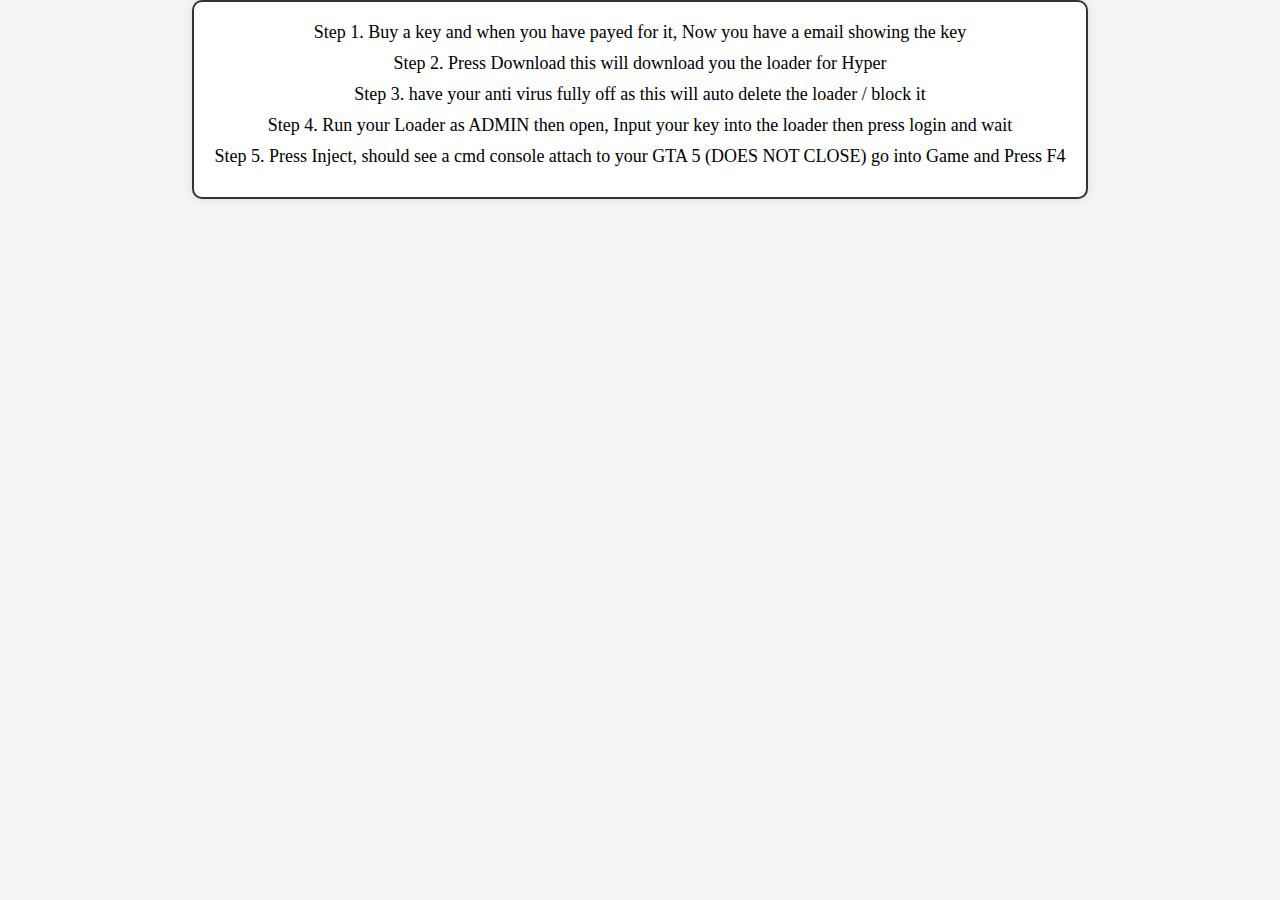
<file: help.html>
<!DOCTYPE html>
<html lang="en">
<head>
    <meta charset="UTF-8">
    <meta name="viewport" content="width=device-width, initial-scale=1.0">
    <title>Hyper's Step-by-Step Tutorial</title>
    <style>
        body {
            margin: 0;
            display: flex;
            flex-direction: column;
            align-items: center;
            min-height: 100vh;
            background-color: #f4f4f4;
        }

        .steps-container {
            border: 2px solid #333;
            padding: 20px;
            border-radius: 10px;
            text-align: center;
            background-color: #fff;
            box-shadow: 0 0 10px rgba(0, 0, 0, 0.1);
            margin-bottom: 20px;
        }

        .step {
            font-size: 18px;
            margin-bottom: 10px;
        }

        .video-container {
            width: 60%;
        }

        iframe {
            width: 100%;
            height: 400px;
        }
    </style>
</head>
<body>

    <div class="steps-container">
        <div class="step">Step 1. Buy a key and when you have payed for it, Now you have a email showing the key</div>
        <div class="step">Step 2. Press Download this will download you the loader for Hyper</div>
        <div class="step">Step 3. have your anti virus fully off as this will auto delete the loader / block it</div>
        <div class="step">Step 4. Run your Loader as ADMIN then open, Input your key into the loader then press login and wait</div>
        <div class="step">Step 5. Press Inject, should see a cmd console attach to your GTA 5 (DOES NOT CLOSE) go into Game and Press F4</div>
    </div>

    <div class="video-container">
        <iframe src="https://www.youtube.com/embed/IA3kARpitug?si=xj4aRHORwqGRJRhR" frameborder="0" allowfullscreen></iframe>
    </div>

</body>
</html>
</file>
